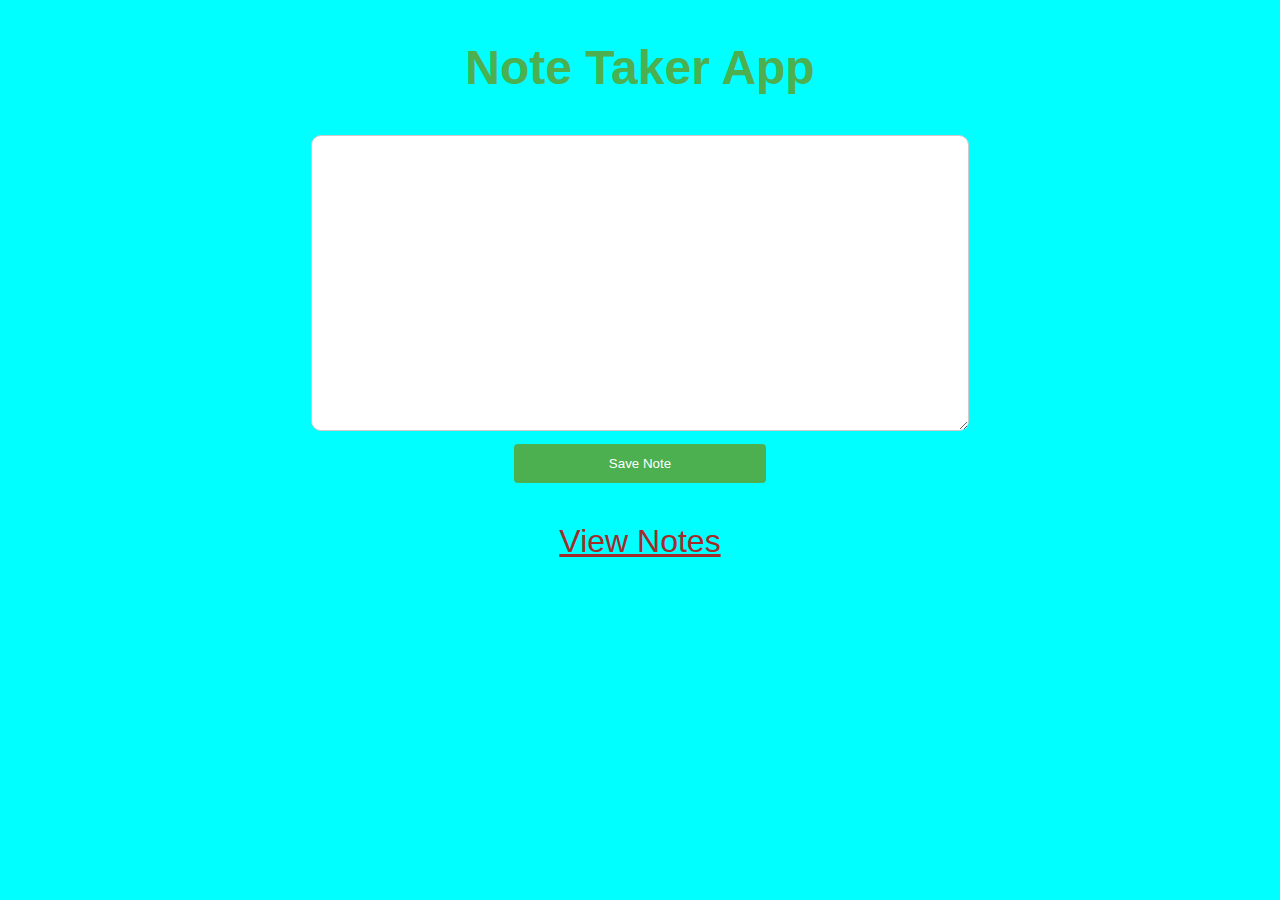
<file: index.html>
<!DOCTYPE html>

<head>
    <link rel="stylesheet" href="./sytlesheet/index.css">
    <script src="./sytlesheet/index.js"></script>
    <title>Note Taker App</title>
</head>
<body>
    <div class="front-page">
        <h2 class="header">Note Taker App</h2>
            <textarea id="note" name="note-text" class="note-area"></textarea>
            <br>
            <button id="submit" onclick="saveNote()" class="submit">Save Note</button>
        <div class="notes-link">
            <a href="index2.html" >View Notes</a>
        </div> 
    </div>
</body>

<script>
var textElement = document.getElementById("note")

function saveNote() {
    if(textElement.value == "") {
        return alert('text is empty!')
    }
    const id = getNoteId()
    let noteObject = getExistingNotes()
    if(!noteObject){
        noteObject = {}
    }
    noteObject[id] = textElement.value
    localStorage.setItem('notes', JSON.stringify(noteObject))
    alert('Note Saved!')
 }

</script>
</file>
<file: sytlesheet/index.css>
body {
    background-color: aqua;
    color: black;
}

div.front-page {
    font-family: 'Franklin Gothic Medium', 'Arial Narrow', Arial, sans-serif;
    font-size: 32px;
    justify-content: center;
    text-align: center;
    color: #4CAF50;
}

div.second-page {
    font-family: 'Franklin Gothic Medium', 'Arial Narrow', Arial, sans-serif;
    font-size: 32px;
}

.note-area {
width: 50%;
height: 30vh;
  padding: 12px;
  border: 1px solid #ccc;
  border-radius: 10px;
  resize: vertical;
}

.submit {
    background-color: #4CAF50;
    color: white;
    padding: 12px 20px;
    border: none;
    border-radius: 4px;
    cursor: pointer;
    float: center;
    width: 20%;
}

a {
    color: brown;
}

.notes-link {
    margin-top: 20px;
    padding-top: 20px;
}
</file>
